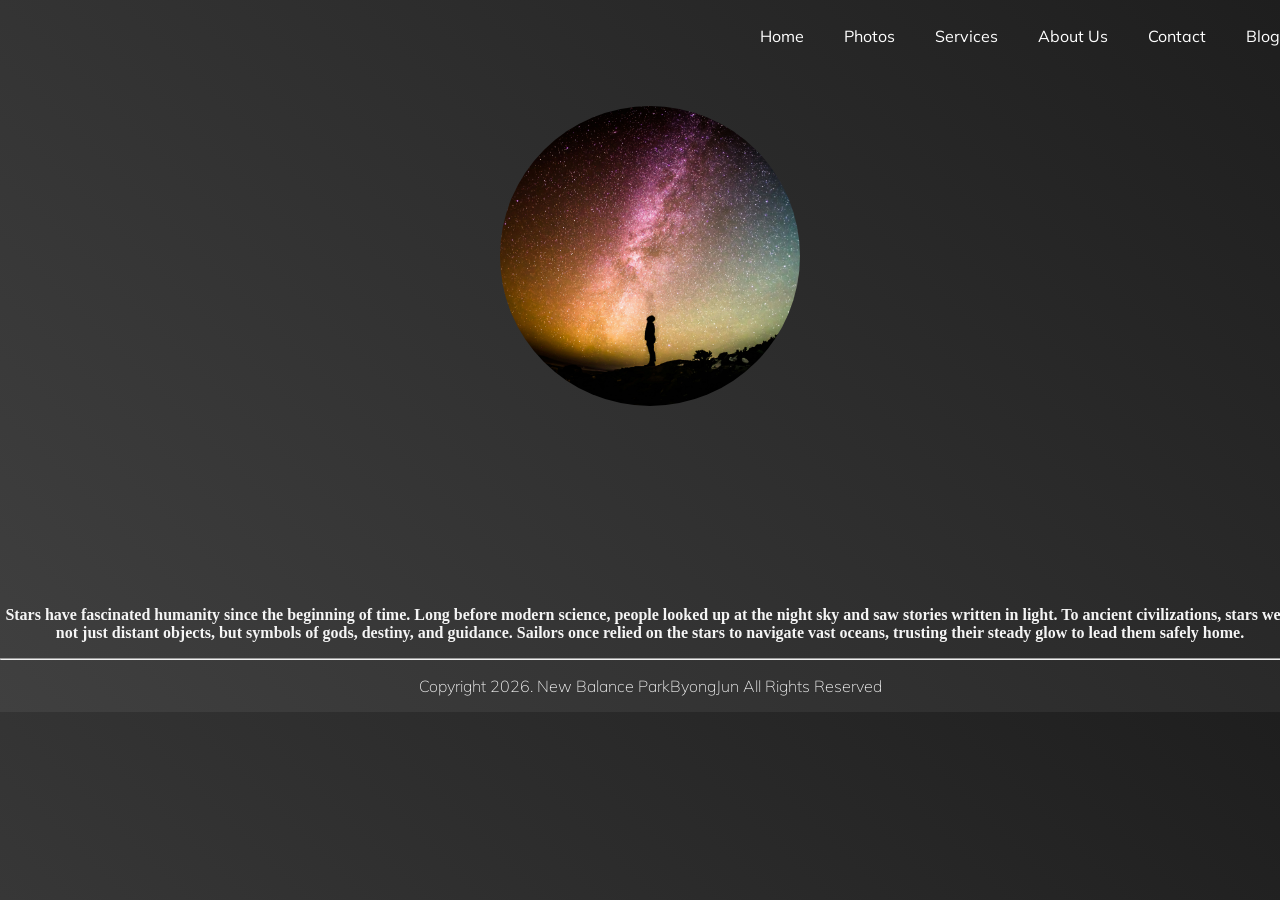
<file: HTML/index.html>
<!doctype html>
<html lang="en">
  <head>
    <meta charset="UTF-8" />
    <meta name="viewport" content="width=device-width, initial-scale=1.0" />
    <title>Membresias</title>
    <link rel="stylesheet" href="/Styles/shared.css" />
    <link rel="stylesheet" href="/Styles/index.css" />
    <link rel="preconnect" href="https://fonts.googleapis.com" />
    <link rel="preconnect" href="https://fonts.gstatic.com" crossorigin />
    <link
      href="https://fonts.googleapis.com/css2?family=Mulish:ital,wght@0,200..1000;1,200..1000&display=swap"
      rel="stylesheet"
    />
  </head>
  <body>
    <header>
      <div>
        <ul>
          <li>
            <a href="index.html">Home</a>
          </li>
          <li><a href="/HTML/photos.html">Photos</a></li>
          <li><a href="">Services</a></li>
          <li><a href="">About Us</a></li>
          <li><a href="">Contact</a></li>
          <li><a href="">Blog</a></li>
        </ul>
      </div>
    </header>
    <main>
      <div id="main-image">
        <img src="/Images/main-image.jpg" alt="main-image" />
      </div>
      <p>
        Stars have fascinated humanity since the beginning of time. Long before
        modern science, people looked up at the night sky and saw stories
        written in light. To ancient civilizations, stars were not just distant
        objects, but symbols of gods, destiny, and guidance. Sailors once relied
        on the stars to navigate vast oceans, trusting their steady glow to lead
        them safely home.
      </p>
    </main>
    <hr />
    <footer>
      <p>Copyright 2026. New Balance ParkByongJun All Rights Reserved</p>
    </footer>
  </body>
</html>
</file>
<file: Styles/shared.css>
body {
  background: linear-gradient(45deg, rgb(64, 64, 64), rgb(30, 30, 30));
  margin: 0 auto;
  width: 1300px;
}

header ul {
  display: flex;
  list-style: none;
  justify-content: flex-end;
}

header ul li {
  margin: 10px;
  box-sizing: content-box;
}

header ul li a {
  text-decoration: none;
  color: white;
  font-family: "Mulish", sans-serif;
  padding: 10px;
  border-radius: 8px;
  transition: all 0.5s ease;
}

header ul li a:hover {
  background-color: rgb(255, 255, 51);
  color: black;
  box-shadow: 0 5px 15px rgba(0, 0, 0, 0.2);
}

footer p {
  color: whitesmoke;
  font-family: "Mulish", sans-serif;
  text-align: center;
  font-weight: lighter;
}
</file>
<file: Styles/index.css>
#main-image img {
  width: 300px;
  height: 300px;
  display: block;
  margin: 0 auto;
  object-fit: cover;
  border-radius: 100%;
  margin: 50px auto 200px auto;
  transition: all 0.5s ease-out;
}

#main-image img:hover {
  transform: scale(1.3);
}

p {
  width: 100%;
  text-align: center;
  color: whitesmoke;
  font-weight: bold;
}
</file>
